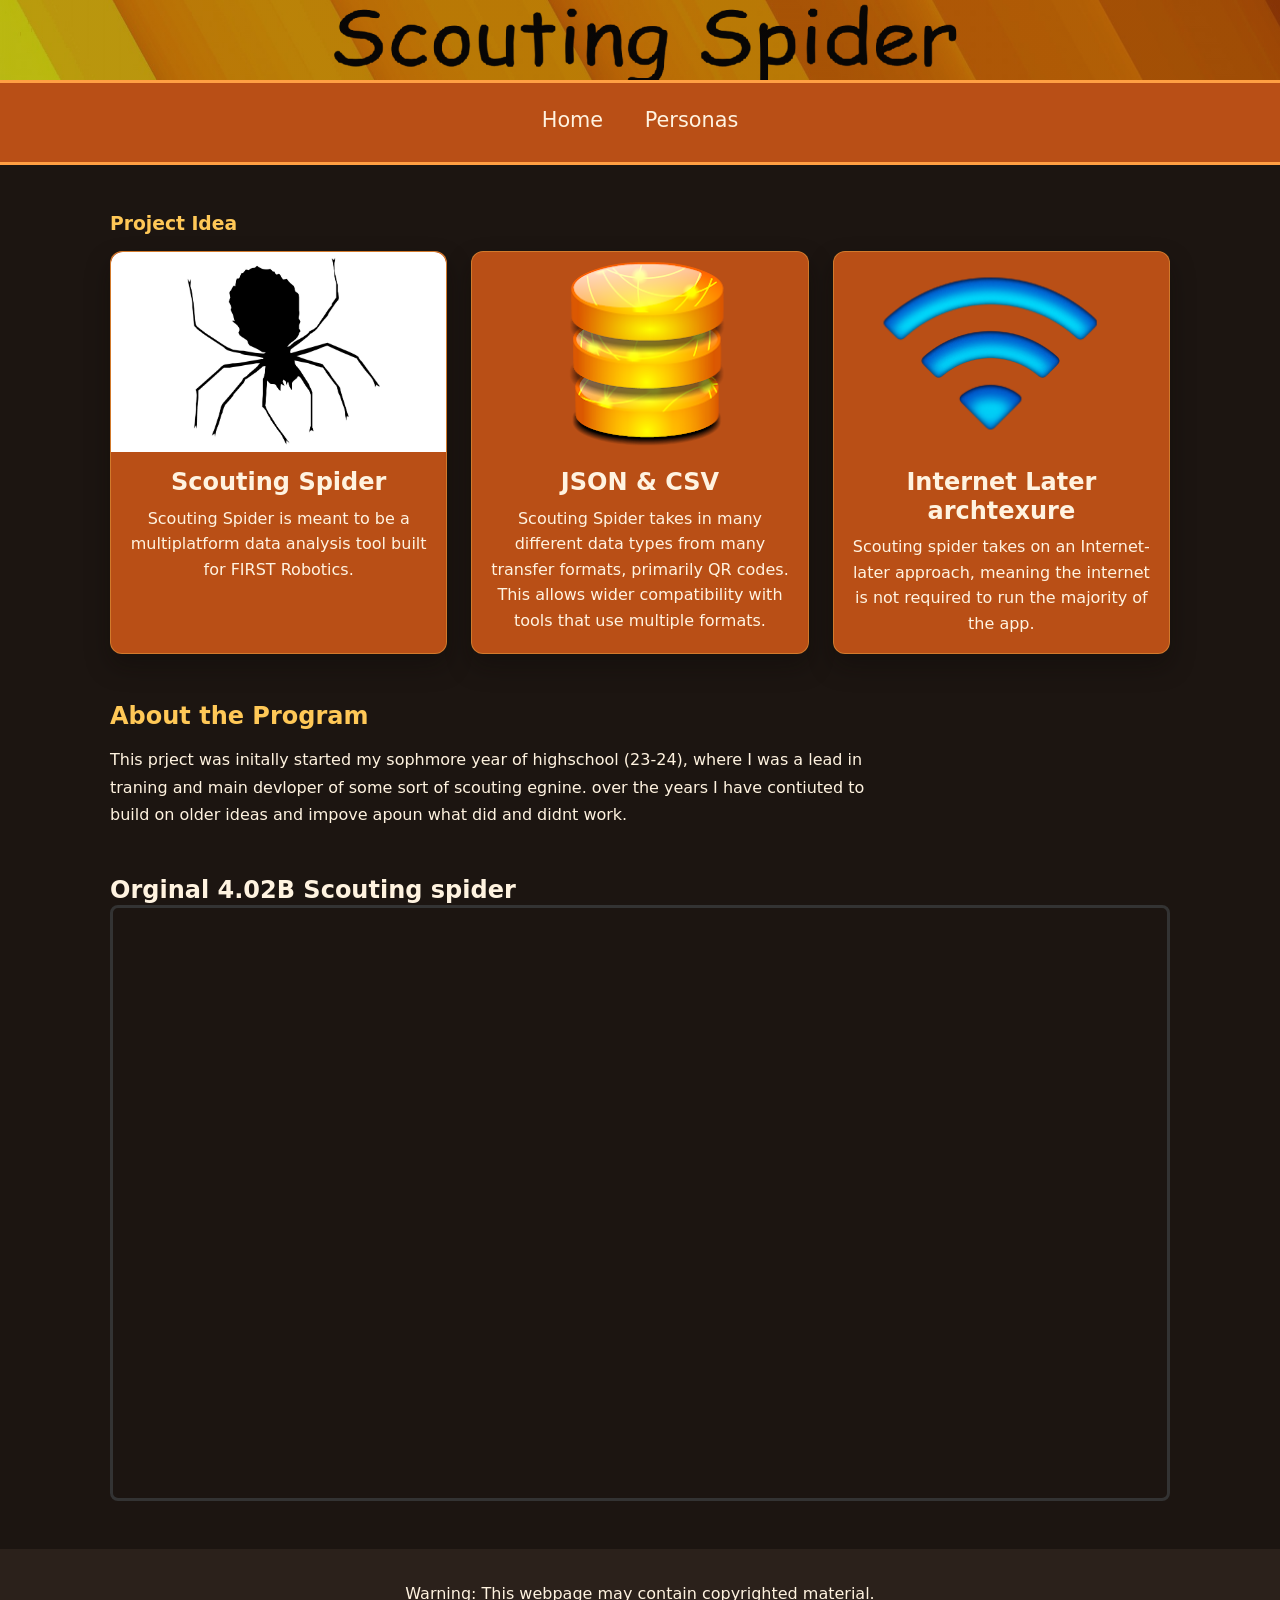
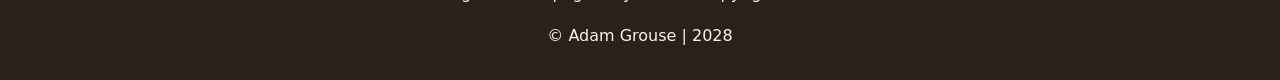
<file: index.html>
<!DOCTYPE html>
<html lang="en">

<head>
    <meta charset="UTF-8">
    <meta name="viewport" content="width=device-width, initial-scale=1.0">
    <meta name="description"
        content="Discover Hatsune Miku's featured albums, music, artist information, and upcoming virtual events.">
    <meta name="keywords" content="Hatsune Miku, Vocaloid, music, albums, virtual singer, events">
    <meta name="author" content="Adam Grouse">
    <meta name="robots" content="all">
    <link rel="icon" href="./img/favicon.ico" type="image/x-icon">
    <title>Scouting Spider</title>

    <link rel="stylesheet" href="./css/style.css">
    <link rel="stylesheet" href="./css/nav.css">
    <link rel="stylesheet" href="./css/cards.css">
    <link rel="stylesheet" href="./css/forms.css">
    <link rel="stylesheet" href="./css/flexi.css">
    <link rel="stylesheet" href="./css/media.css">
    <link rel="stylesheet" href="./css/agent-styles.css">
    <link rel="stylesheet" href="https://8bitadam.github.io/SnorpCSS/css.min/spaces.css">

    <script src="https://8bitadam.github.io/SnorpCSS/js.min/A11y.js"></script>
    <script src="https://8bitadam.github.io/SnorpCSS/js.min/LazyLoader.js"></script>
    <script src="https://8bitadam.github.io/SnorpCSS/js.min/Scroller.js"></script>
    <script src="https://8bitadam.github.io/SnorpCSS/js.min/smoothie.js"></script>
</head>

<body>
    <a class="skip-link" href="#main-content">Skip to main content</a>

    <header class="site-header">
        <div class="top-color" aria-hidden="true"></div>
        <div class="site-width">
            <div class="logo">
                <a href="./index.html" aria-label="Miku home">
                </a>
            </div>

        </div>
    </header>

    <nav class="site-nav center" aria-label="Main navigation">
        <div class="site-width">
            <ul>
                <li><a href="./index.html" aria-current="page">Home</a></li>
                <li><a href="./personas.html">Personas</a></li>
            </ul>
        </div>
    </nav>

    <main id="main-content" class="site-width">
        <article class="home-content">
            <section class="content-section" aria-labelledby="top-songs">
                <h1 id="top-songs">Project Idea</h1>
                <div class="cards">
                    <figure>
                        <img src="./img/spooter.png" alt="Scouting Spider program graphic">
                        <figcaption>
                            <h2>Scouting Spider</h2>
                            <p>Scouting Spider is meant to be a multiplatform data analysis tool built for FIRST
                                Robotics.</p>
                        </figcaption>
                    </figure>
                    <figure>
                        <img src="./img/database.png" alt="Database graphic">
                        <figcaption>
                            <h2>JSON &amp; CSV</h2>
                            <p>Scouting Spider takes in many different data types from many transfer formats, primarily
                                QR codes. This allows wider compatibility with tools that use multiple formats.

                            </p>
                        </figcaption>
                    </figure>
                    <figure>
                        <img src="./img/R.png" alt="Internet architecture graphic">
                        <figcaption>
                            <h2>Internet Later archtexure</h2>
                            <p>

                                Scouting spider takes on an Internet-later approach, meaning the internet is not
                                required to run the majority of the app.</p>
                        </figcaption>
                    </figure>
                </div>
            </section>

            <section class="content-section" aria-labelledby="about-artist">
                <h2 id="about-artist">About the Program</h2>
                <p>This prject was initally started my sophmore year of highschool (23-24), where I was a lead in
                    traning and main devloper of some sort of scouting egnine. over the years I have contiuted to build
                    on older ideas and impove apoun what did and didnt work. </p>
            </section>

            <section>
                <h2>Orginal 4.02B Scouting spider</h2>
                <iframe src="https://core2062.github.io/ScoutingSpider/" width="100%" height="600px"
                    style="border: 3px solid #333333;" allowfullscreen loading="lazy"></iframe>
            </section>
        </article>
    </main>

    <footer>
        <p>Warning: This webpage may contain copyrighted material.</p>
        <p>&copy; Adam Grouse | 2028</p>
    </footer>
</body>

</html>
</file>
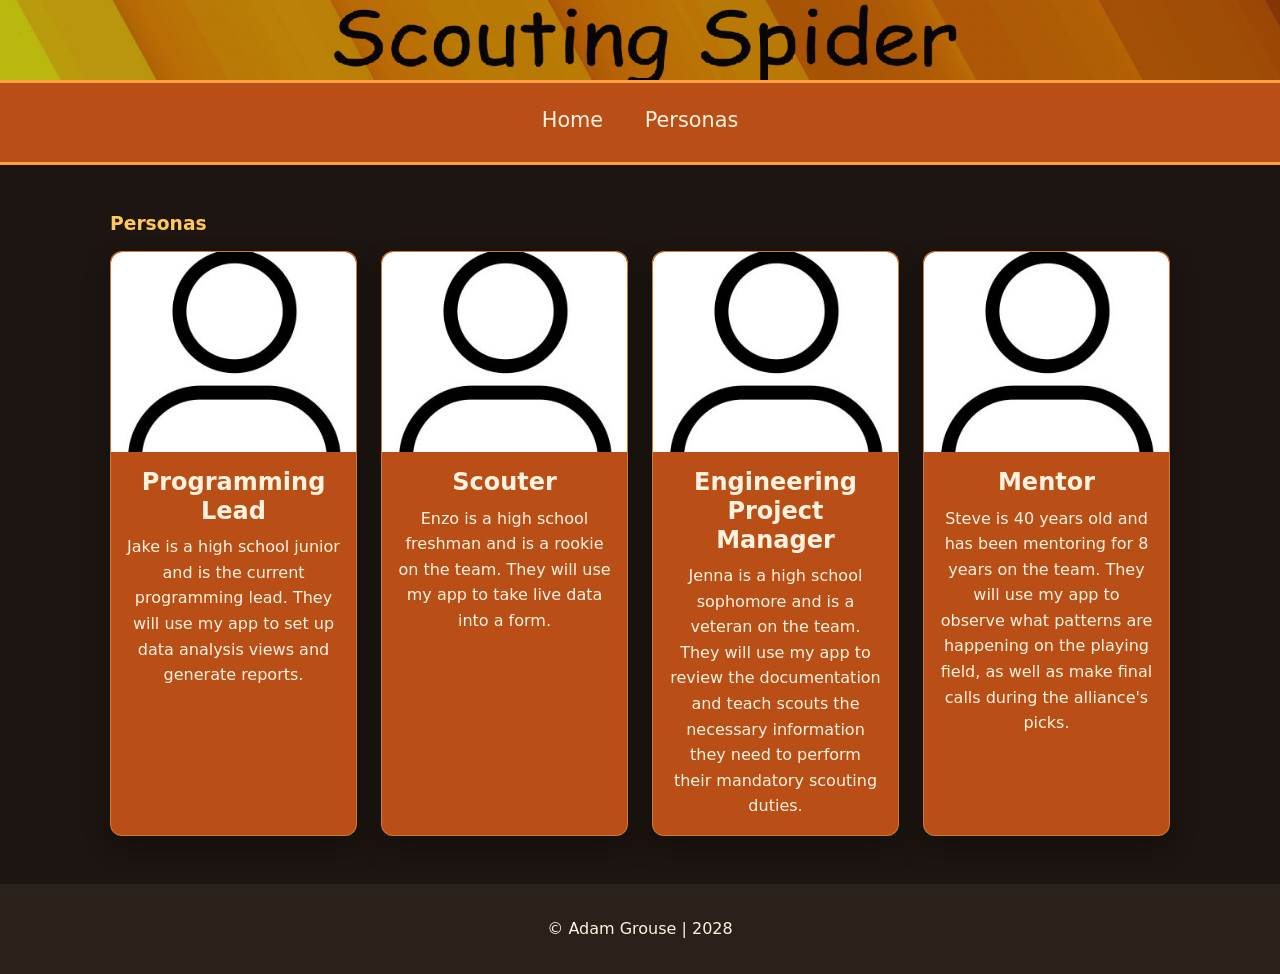
<file: personas.html>
<!DOCTYPE html>
<html lang="en">

<head>
    <meta charset="UTF-8">
    <meta name="viewport" content="width=device-width, initial-scale=1.0">
    <meta name="description"
        content="Discover Hatsune Miku's featured albums, music, artist information, and upcoming virtual events.">
    <meta name="keywords" content="Hatsune Miku, Vocaloid, music, albums, virtual singer, events">
    <meta name="author" content="Adam Grouse">
    <meta name="robots" content="all">
    <link rel="icon" href="./img/favicon.ico" type="image/x-icon">
    <title>Scouting Spider</title>

    <link rel="stylesheet" href="./css/style.css">
    <link rel="stylesheet" href="./css/nav.css">
    <link rel="stylesheet" href="./css/cards.css">
    <link rel="stylesheet" href="./css/forms.css">
    <link rel="stylesheet" href="./css/flexi.css">
    <link rel="stylesheet" href="./css/media.css">
    <link rel="stylesheet" href="./css/agent-styles.css">
    <link rel="stylesheet" href="https://8bitadam.github.io/SnorpCSS/css.min/spaces.css">

    <script src="https://8bitadam.github.io/SnorpCSS/js.min/A11y.js"></script>
    <script src="https://8bitadam.github.io/SnorpCSS/js.min/LazyLoader.js"></script>
    <script src="https://8bitadam.github.io/SnorpCSS/js.min/Scroller.js"></script>
    <script src="https://8bitadam.github.io/SnorpCSS/js.min/smoothie.js"></script>
</head>

<body>
    <a class="skip-link" href="#main-content">Skip to main content</a>

    <header class="site-header">
        <div class="top-color" aria-hidden="true"></div>
        <div class="site-width">
            <div class="logo">
                <a href="./index.html" aria-label="Miku home">
                </a>
            </div>

        </div>
    </header>

    <nav class="site-nav center" aria-label="Main navigation">
        <div class="site-width">
            <ul>
                <li><a href="./index.html" aria-current="page">Home</a></li>
                <li><a href="./personas.html">Personas</a></li>
            </ul>
        </div>
    </nav>

    <main id="main-content" class="site-width">
        <article class="home-content">
            <section class="content-section" aria-labelledby="top-songs">
                <h1 id="top-songs">Personas</h1>
                <div class="cards four-up">
                    <figure>
                        <img src="./img/R.jpg" alt="Persona profile image">
                        <figcaption>
                            <h2>Programming Lead</h2>
                            <p>Jake is a high school junior and is the current programming lead. They will use my app to
                                set up data analysis views and generate reports. </p>
                        </figcaption>
                    </figure>
                    <figure>
                        <img src="./img/R.jpg" alt="Persona profile image">
                        <figcaption>
                            <h2>Scouter</h2>
                            <p>Enzo is a high school freshman and is a rookie on the team. They will use my app to take
                                live data into a form.</p>
                        </figcaption>
                    </figure>
                    <figure>
                        <img src="./img/R.jpg" alt="Persona profile image">
                        <figcaption>
                            <h2>Engineering Project Manager</h2>
                            <p>Jenna is a high school sophomore and is a veteran on the team. They will use my app to
                                review the documentation and teach scouts the necessary information they need to perform
                                their mandatory scouting duties.</p>
                        </figcaption>
                    </figure>
                    <figure>
                        <img src="./img/R.jpg" alt="Persona profile image">
                        <figcaption>
                            <h2>Mentor</h2>
                            <p>Steve is 40 years old and has been mentoring for 8 years on the team. They will use my
                                app to observe what patterns are happening on the playing field, as well as make final
                                calls during the alliance's picks. </p>
                        </figcaption>
                    </figure>
                </div>
            </section>

        </article>
    </main>

    <footer>
        <p>&copy; Adam Grouse | 2028</p>
    </footer>
</body>

</html>
</file>
<file: css/style.css>
:root{
    --color-dark: #fff3e0;
    --color-light: #1c1511;
    --main-color: #b94f16;
    --color-link: #ff9f43;
    --link-alt: #ffc857;
    --surface-color: #2b211b;
    --border-color: rgba(255, 200, 87, 0.35);
    --shadow: 0 0.75rem 1.5rem rgba(12, 8, 5, 0.35);
    --site-width: 1100px;
}
* {
    margin:0;
    padding: 0;
    box-sizing: border-box;
}
figure img {
    width: 100%;
    height: 100%;
    object-fit: cover;
}
body {
    min-width: 320px;
    font-family: system-ui, -apple-system, "Segoe UI", sans-serif;
    font-size: 1rem;
    line-height: 1.6;
    color: var(--color-dark);
    background-color: var(--color-light);
}

h1,
h2,
h3 {
    line-height: 1.2;
    text-wrap: balance;
}

a {
    color: var(--color-link);
}

a:focus-visible,
button:focus-visible,
input:focus-visible,
textarea:focus-visible,
select:focus-visible {
    outline: 3px solid var(--link-alt);
    outline-offset: 3px;
}

iframe {
    border: 3px solid var(--main-color);
    border-radius: 0.5rem;
}

::selection {
    color: var(--color-light);
    background-color: var(--link-alt);
}
footer {
    text-align: center;
    padding: 2rem 1rem;
    color: var(--color-dark);
    background-color: var(--surface-color);
}
/*

class is a way to apply styles to many elements
    - in css period means class

background-image: linear-gradient(to right, var(--main-color),var(--color-link));
        padding: 1em;

*/
.site-width{
    max-width: var(--site-width);
    margin: 0 auto;
    padding: 0 1.25rem;
}
.btn {
    background-color: var(--color-link);
    padding: 0.75em 1em;
    display: inline-block;
    color: var(--color-dark);
    border-radius: 9px;
    text-decoration: none;
    font-weight: bold;
    transition: background-color 0.2s ease-in-out, transform 0.2s ease-in-out;
    margin-top: 1em;
}
.btn:hover{
    background-color: var(--link-alt);
    transform: translateY(-2px);
}
p {
    margin-bottom: 1em;
}
p:last-child {
    margin-bottom: 0;
}
.highlight {
    background-color: var(--color-dark);
    color: var(--color-light);
    padding: 1em;
}
.feature-list header {
    border-bottom: 2px solid var(--color-dark);
    padding-bottom: .5em;
    margin-bottom: 1em;
}

@media (max-width: 600px) {
    .site-width {
        padding: 0 1rem;
    }
}

@media (prefers-reduced-motion: reduce) {
    html {
        scroll-behavior: auto;
    }

    *,
    *::before,
    *::after {
        transition-duration: 0.01ms !important;
        animation-duration: 0.01ms !important;
        animation-iteration-count: 1 !important;
    }
}
</file>
<file: css/nav.css>
body > .site-nav {
    position: sticky;
    top: 0;
    z-index: 100;
    background-color: var(--main-color);
    border-bottom: 3px solid var(--color-link);
}

.site-nav ul {
    display: flex;
    justify-content: center;
    list-style-type: none;
    margin: 0;
    padding: 0;
}

.site-nav a {
    display: block;
    padding: 1em;
    border-bottom: 4px solid transparent;
    color: var(--color-dark);
    font-size: 1.3em;
    text-align: center;
    text-decoration: none;
    transition: border-color 0.4s ease-in-out, color 0.4s ease-in-out;
}

.site-nav a:hover,
.site-nav a:focus-visible {
    border-bottom-color: var(--color-dark);
    color: var(--link-alt);
}

nav.left > ul {
    justify-content: flex-start;
}

nav.right > ul {
    justify-content: flex-end;
}

nav.full > ul {
    flex: 1;
}

.top-color {
    padding-bottom: 3em;
}

@media (max-width: 800px) {
    .site-nav ul {
        flex-direction: column;
    }

    .site-nav a:hover,
    .site-nav a:focus-visible {
        border-bottom-color: transparent;
    }
}
</file>
<file: css/cards.css>
.cards {
    display: grid;
    grid-template-columns: repeat(auto-fit, minmax(min(100%, 240px), 1fr));
    gap: 1.5rem;
}

.cards > section,
.cards > figure {
    margin: 0;
    background-color: var(--main-color);
    border: 1px solid var(--border-color);
    border-radius: 0.75rem;
    box-shadow: var(--shadow);
}

.cards > section > figure {
    height: 400px;
}

.cards > section > div {
    padding: 1rem;
}

.cards > section > div > header {
    margin-bottom: 0.5rem;
    padding-bottom: 0.5rem;
    color: var(--color-dark);
    border-bottom: 1px solid var(--border-color);
}
</file>
<file: css/forms.css>
form {
    margin: 2em auto;
    max-width: 400px;
    background-color: white;
    border-radius: 20px;
    > header {
        background-color: var(--color-dark);
        color:white;
        padding: 1.5em;
        border-radius: 20px 20px 0 0;
    }
    > div {
        padding: 1.5em;
    }
    label, input {
        display: block;
        width: 100%;
    }
    label {
        margin-bottom: .25em;
        text-transform: uppercase;
        font-weight: bold;
        font-size: .8em;
    }
    input {
        margin-bottom: .5em;
        border: none;
        padding: .75em;
        background-color: #EEEEEE;
        font-size: 1.2em;
    }
    input[type="submit"] {
        width: fit-content;
        margin: 0 auto;
        margin-top: 1em;
        display: block;
        border:none;

    }

}
</file>
<file: css/flexi.css>
/*
The row class will reprsent a full width row on hour websute*/
.row {
    display:flex;
    margin-bottom: 1em;
    gap: 1em;
}
/*
The col classes say how many coloums a iten shooudl take in a row
*/
.col-1{
    flex:1;
}
.col-2{
    flex:2;
}
.col-3{
    flex:3;
}

@media (max-width: 800px) {
    .row{
        flex-direction: column;
    }
}
</file>
<file: css/media.css>
.media {
    width: 100%;
    aspect-ratio: 16/9;
}

.back-link,
iframe {
    display: block;
}

.back-link {
    margin-bottom: 1em;
}

@media (max-width: 800px) {
    iframe {
        width: 100%;
        height: auto;
        aspect-ratio: 16/9;
    }
}

.social {
    display: flex;
    justify-content: center;
    gap: 0.8em;
    font-size: 35px;
    margin-bottom: 1em;

    a {
        color: var(--color-light);
        background-color: var(--color-dark);
        border-radius: 50px;
        padding-top: 8px;
        height: 58px;
        width: 58px;
        text-align: center;
        transition: background-color 0.2s ease-in-out;
    }
    a:hover {
        background-color: var(--link-alt);
    }
}

.hero {
    width: 100%;
    height: 600px;
    position: relative;
    background-color: #e2d4f5;
    .hero-text {
        display: flex;
        align-items: center;
        justify-content: center;
        
        position: absolute;
        top: 0;
        bottom: 0;
        left: 0;
        right: 0;
        color: white;
        text-align: center;
        line-height: 600px;
        z-index: 1;
        font-size: clamp(45px, 5vw, 100px);
        color: #ffc857;
        mix-blend-mode: soft-light;
        font-weight: bold;
    }
    video {
        width: 100%;
        height: 100%;
        object-fit: cover;
        mix-blend-mode: overlay;
        mix-blend-mode: darken;
    }
}
</file>
<file: css/agent-styles.css>
:root {
    --color-dark: #fff3e0;
    --color-light: #1c1511;
    --main-color: #b94f16;
    --color-link: #ff9f43;
    --link-alt: #ffc857;
}

html {
    scroll-behavior: smooth;
}

body {
    min-height: 100vh;
}

.skip-link {
    position: absolute;
    top: -4em;
    left: 1em;
    z-index: 10;
    padding: 0.75em 1em;
    background-color: var(--color-link);
    color: var(--color-light);
    border-radius: 0 0 0.5em 0.5em;
    font-weight: bold;
}

.skip-link:focus {
    top: 0;
}

.site-header {
    background-color: var(--main-color);
    background-image: linear-gradient(rgba(28, 21, 17, 0.3), rgba(28, 21, 17, 0.3)),
        url("../img/image.png");
    background-position: center;
    background-size: cover;
    border-bottom: 3px solid var(--color-link);
    box-shadow: var(--shadow);
}

.home-content {
    display: grid;
    gap: 3rem;
    padding: 3rem 0;
}

.content-section > h1,
.content-section > h2 {
    margin-bottom: 1rem;
    color: var(--link-alt);
}

.content-section > p {
    max-width: 75ch;
    line-height: 1.7;
}

.logo {
    display: flex;
    justify-content: center;
    padding: 1em 0;
}

.logo figure {
    width: 96px;
    height: 96px;
    margin: 0;
}

.logo img {
    border-radius: 50%;
}

.cards {
    align-items: stretch;
}

.cards > figure img {
    display: block;
    width: 100%;
    height: clamp(140px, 16vw, 200px);
    flex: 0 0 auto;
    object-fit: cover;
}

.cards > figure {
    display: flex;
    flex-direction: column;
    height: 100%;
    margin: 0;
    overflow: hidden;
}

.cards figcaption {
    flex: 1;
    min-height: 8em;
    padding: 1em;
    color: var(--color-dark);
    overflow-wrap: anywhere;
    text-align: center;
}

.cards > figure img {
    border-radius: 0.75rem 0.75rem 0 0;
}

.cards h2 {
    margin-top: 0;
    margin-bottom: 0.35em;
}

.cards p {
    margin-bottom: 0;
}

.event-cards {
    margin: 1.5em 0;
}

.event-cards > section {
    background-color: var(--main-color);
    color: var(--color-dark);
}

.event-cards > section > div > header {
    color: var(--color-link);
}

.event-cards p {
    margin-bottom: 0.75em;
}

.event-cards p:last-child {
    margin-bottom: 0;
}

@media (max-width: 800px) {
    .album-cards > section {
        display: block;
    }

    .album-cards > section > figure {
        height: 300px;
    }
}

#contact-form {
    max-width: 620px;
    overflow: hidden;
    border: 1px solid rgba(255, 200, 87, 0.5);
    background-color: #2b211b;
    box-shadow: 0 12px 30px rgba(12, 8, 5, 0.45);
}

#contact-form > header {
    background: linear-gradient(135deg, var(--main-color), var(--color-link));
    color: var(--color-dark);
    padding: 1.5em 2em;
}

#contact-form > header h2 {
    margin: 0;
}

#contact-form > div {
    padding: 2em;
}

#contact-form label {
    display: block;
    color: var(--color-dark);
    letter-spacing: 0.04em;
}

#contact-form input:not([type="submit"]),
#contact-form textarea {
    width: 100%;
    border: 2px solid #8d5b35;
    border-radius: 8px;
    color: var(--color-dark);
    background-color: #fff8ed;
    transition: border-color 0.25s ease-in-out, box-shadow 0.25s ease-in-out;
}

#contact-form textarea {
    min-height: 150px;
    margin-bottom: 0.5em;
    padding: 0.75em;
    resize: vertical;
    font: inherit;
}

#contact-form input:not([type="submit"]):focus,
#contact-form textarea:focus {
    border-color: var(--color-link);
    outline: none;
    box-shadow: 0 0 0 3px rgba(255, 159, 67, 0.3);
}

#contact-form input[type="submit"] {
    border: 0;
    border-radius: 8px;
    background-color: var(--color-link);
    color: var(--color-dark);
    font-weight: bold;
    cursor: pointer;
    transition: background-color 0.25s ease-in-out, transform 0.25s ease-in-out;
}

#contact-form input[type="submit"]:hover,
#contact-form input[type="submit"]:focus {
    background-color: #ffc857;
    transform: translateY(-2px);
}

.banner-wrap {
    text-align: center;
    margin: 0 auto;
}

.banner-wrap img {
    display: block;
    margin: 0 auto;
    max-width: 100%;
    height: auto;
}
.back-link {
    color: var(--color-link);
    display: inline-block;
    margin-bottom: 1em;
}

.album-detail > div:first-of-type > section:last-child {
    margin-bottom: 2em;
}

.album-detail .spotify-grid {
    margin-top: 1em;
}

iframe {
    display: block;
    width: 100%;
    max-width: var(--site-width);
    height: auto;
    aspect-ratio: 16 / 9;
    margin: 0 auto;
}

.section-container {
    display: flex;
    flex-wrap: wrap;
    justify-content: center;
    align-items: flex-start;
    gap: 2em;
}

.section-container > section {
    flex: 1 1 420px;
    max-width: 520px;
}

.spotify-grid > section {
    flex: 0 1 320px;
    max-width: 320px;
}

.spotify-grid iframe {
    max-width: 100%;
    aspect-ratio: auto;
}
</file>
